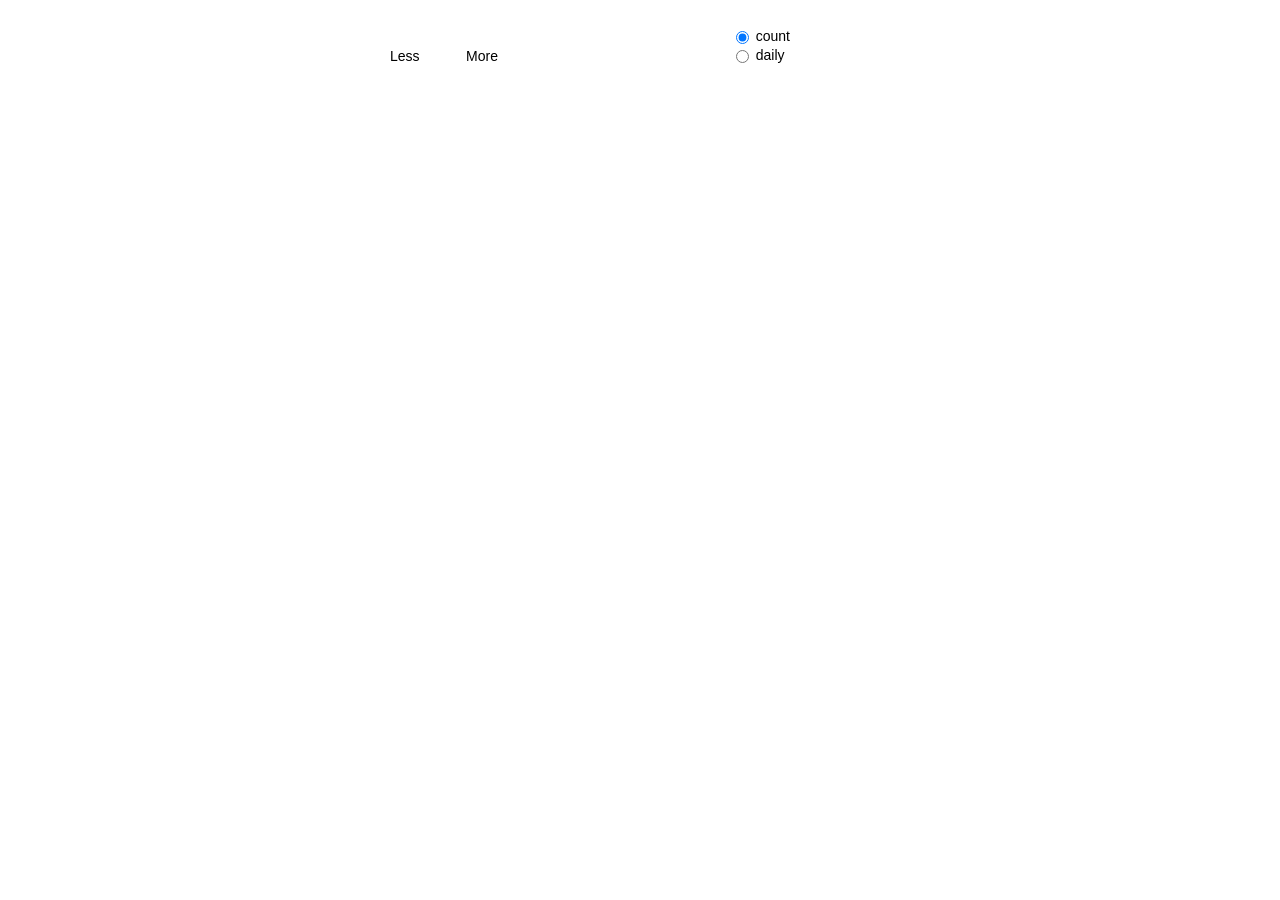
<file: heatmap/pm25/index.html>
<!DOCTYPE html>
<html>
  <head>
    <title>Days Hours Heatmap</title>    
    <meta charset="utf-8"/>
    <script type="text/javascript" src="http://d3js.org/d3.v3.js"></script>
    <link rel="stylesheet" href="style.css"/>
  </head>
  <body>
    <div class="days-hours-heatmap">
      <!-- calibration and render type controller -->
      <div class="calibration" role="calibration">
        <div class="group" role="example">
          <svg width="120" height="17">
          </svg>
          <div role="description" class="description">
            <label>Less</label>
            <label>More</label>
          </div>        
        </div>
        <div role="toggleDisplay" class="display-control">
          <div>
            <input type="radio" name="displayType" checked/>
            <label>count</label>
          </div>
          <div>
            <input type="radio" name="displayType"/>
            <label>daily</label> 
          </div>
        </div>
      </div>
      <!-- heatmap -->
      <svg role="heatmap" class="heatmap"></svg>
    </div>
    
    <script type="text/javascript" src="app.js"></script>
  </body>
</html>
</file>
<file: heatmap/pm25/style.css>
body{font-family:arial, 'Hiragino Sans GB',Tahoma, Arial, Helvetica, STHeiti;font-size: 14px;}
.days-hours-heatmap{padding: 20px 0 20px 0;width: 500px;margin: 0 auto;}
.days-hours-heatmap .calibration{margin-bottom: 15px;width:400px;}
.days-hours-heatmap .calibration .group{display: inline-block;}
.days-hours-heatmap .calibration .description{width:108px;}
.days-hours-heatmap .calibration .description>label:last-child{float:right;}
.days-hours-heatmap .calibration>.display-control{float:right;}
.days-hours-heatmap .calibration>.display-control label{vertical-align: top;}
.days-hours-heatmap .calibration>.display-control input[type='radio']{cursor: pointer;}

.days-hours-heatmap .heatmap .axis path{display: none;}
.days-hours-heatmap .heatmap .axis line{fill: none;stroke: #000;shape-rendering: crispEdges;}
.days-hours-heatmap .heatmap .axis text{font-size: 12px}
</file>
